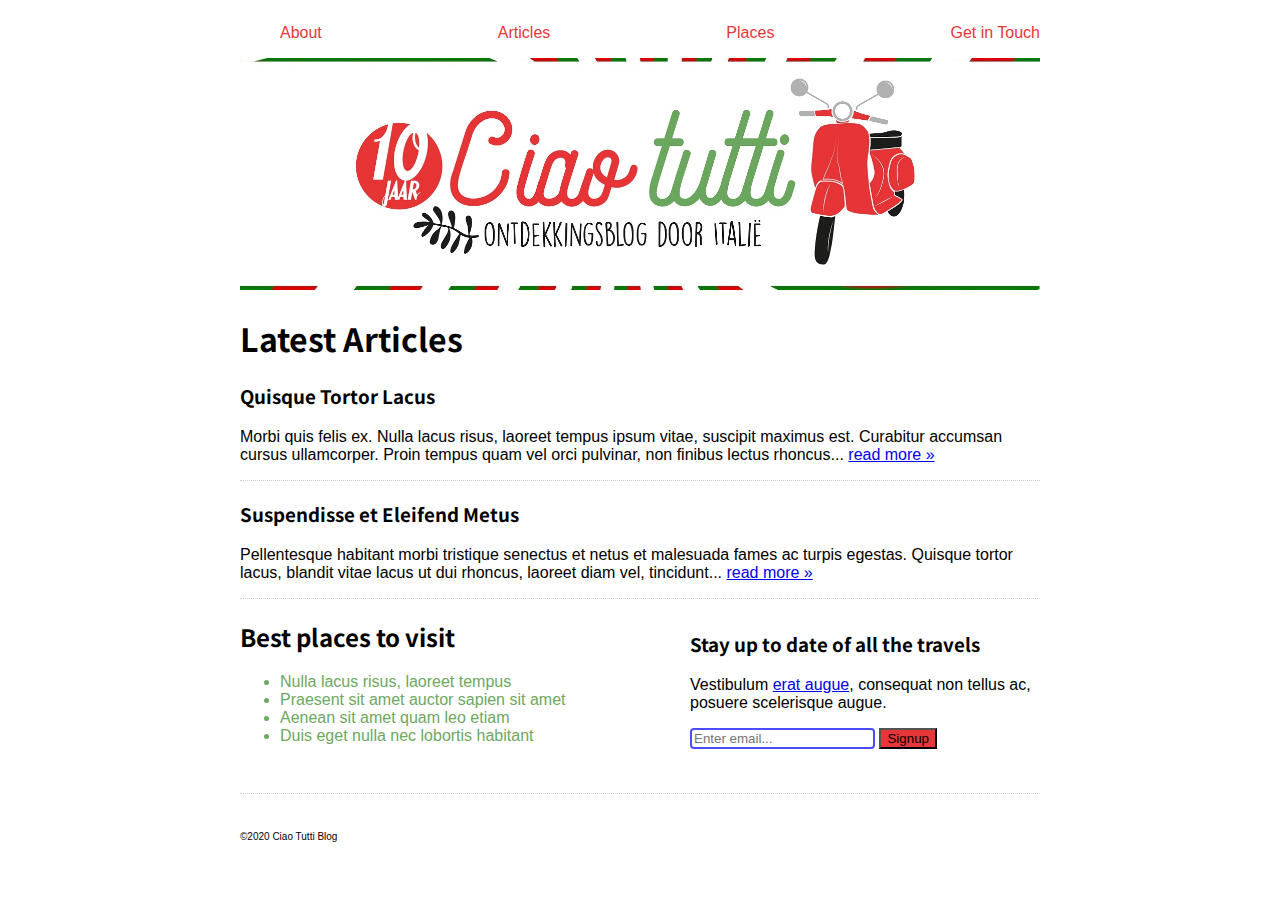
<file: opdracht-1/index.html>
<!DOCTYPE html>
<html lang="en">
<head>
    <meta charset="UTF-8">
    <link rel="stylesheet" href="base/base-styles.css">
    <link rel="stylesheet" href="styles.css">
    <title>Opdracht 1 - selectors</title>
</head>
<body>
    <div class="wrapper">
        <header>
            <nav>
                <ul>
                    <li><a href="https://ciaotutti.nl/about">About</a></li>
                    <li><a href="https://ciaotutti.nl/articles">Articles</a></li>
                    <li><a href="https://ciaotutti.nl/places">Places</a></li>
                    <li><a href="https://ciaotutti.nl/contact">Get in Touch</a></li>
                </ul>
            </nav>
        </header>

        <img id=image src="assets/header-image.jpg" alt="Tutti" width="100">

        <main>
            <h1>Latest Articles</h1>
            <article>
                <h3>Quisque Tortor Lacus</h3>
                <p>Morbi quis felis ex. Nulla lacus risus, laoreet tempus ipsum vitae, suscipit maximus est. Curabitur accumsan cursus ullamcorper. Proin tempus quam vel orci pulvinar, non finibus lectus rhoncus... <a href="#">read more &raquo;</a></p>
            </article>
            <article>
                <h3>Suspendisse et Eleifend Metus</h3>
                <p>Pellentesque habitant morbi tristique senectus et netus et malesuada fames ac turpis egestas. Quisque tortor lacus, blandit vitae lacus ut dui rhoncus, laoreet diam vel, tincidunt... <a href="#">read more &raquo;</a></p>
            </article>

            <div>
                <div class="places-to-visit">
                    <h2>Best places to visit</h2>
                    <ul>
                        <li>Nulla lacus risus, laoreet tempus</li>
                        <li>Praesent sit amet auctor sapien sit amet</li>
                        <li>Aenean sit amet quam leo etiam</li>
                        <li>Duis eget nulla nec  lobortis habitant</li>
                    </ul>
                </div>
                <div class="subscribe">
                    <h3>Stay up to date of all the travels</h3>
                    <p>Vestibulum <a href="#">erat augue</a>, consequat non tellus ac, posuere scelerisque augue.</p>
                    <input type="text" placeholder="Enter email...">
                    <input type="submit" value="Signup">
                </div>
            </div>
        </main>

        <footer>
            <span class="copyright">&copy;2020 Ciao Tutti Blog</span>
        </footer>
    </div>
</body>
</html>
</file>
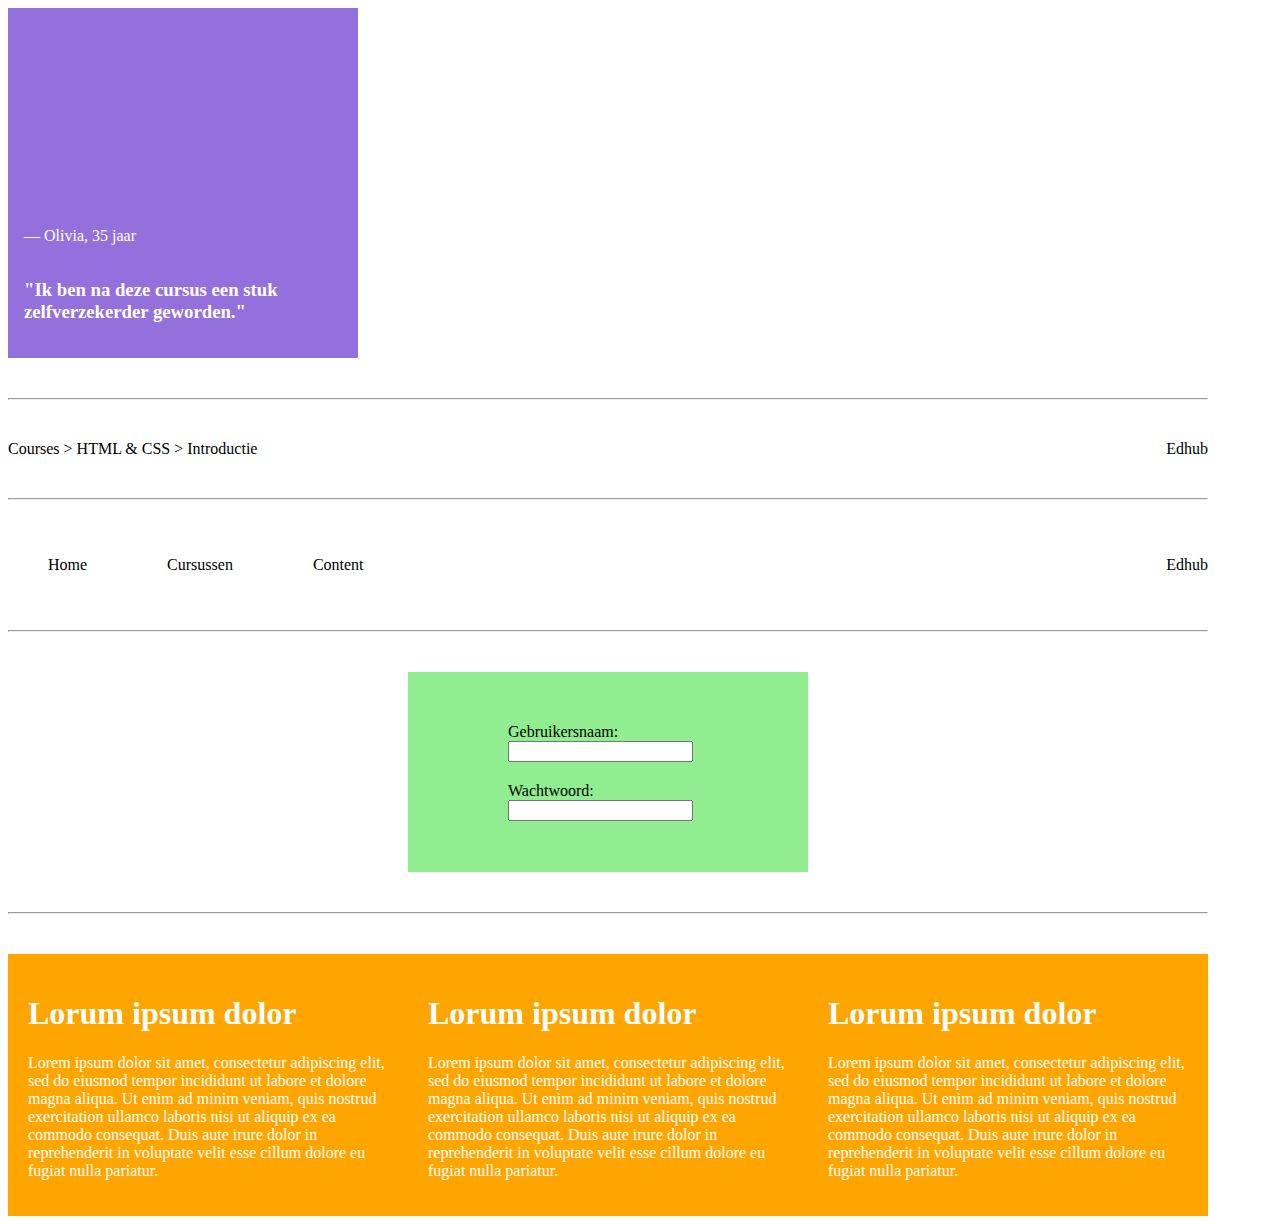
<file: opdracht-2/index.html>
<!DOCTYPE html>
<html lang="en">
<head>
    <meta charset="UTF-8">
    <link rel="stylesheet" href="base/base-styles.css">
    <link rel="stylesheet" href="styles.css">
    <title>Opdracht 2 - Flexbox</title>
</head>
<body>
    <!--    OPDRACHT 2.1    -->
    <div class="one">
        <p>&mdash; Olivia, 35 jaar</p>
        <h3>"Ik ben na deze cursus een stuk zelfverzekerder geworden."</h3>
    </div>

    <hr />

    <!--    OPDRACHT 2.2    -->
    <div class="two">
        <div>
            <span>Courses ></span>
            <span>HTML & CSS ></span>
            <span>Introductie</span>
        </div>
        <div>Edhub</div>
    </div>

    <hr />

    <!--    OPDRACHT 2.3    -->
    <div class="three">
        <ul class="list">
            <li>Home</li>
            <li>Cursussen</li>
            <li>Content</li>
        </ul>
        <div>Edhub</div>
    </div>

    <hr />

    <!--    OPDRACHT 2.4    -->
    <div class="four">
        <form class="login">
            <label for="username">
                Gebruikersnaam:
                <input id="username" type="text" name="username"/>
            </label>
            <label for="password">
                Wachtwoord:
                <input id="password" type="password" name="password"/>
            </label>
        </form>
    </div>

    <hr />

    <!--    OPDRACHT 2.5    -->
    <div class="five">
        <article class="item1">
            <h1>Lorum ipsum dolor</h1>
            <p>Lorem ipsum dolor sit amet, consectetur adipiscing elit, sed do eiusmod tempor incididunt ut labore et dolore magna aliqua. Ut enim ad minim veniam, quis nostrud exercitation ullamco laboris nisi ut aliquip ex ea commodo consequat. Duis aute irure dolor in reprehenderit in voluptate velit esse cillum dolore eu fugiat nulla pariatur. </p>
        </article>
        <article class="item1">
            <h1>Lorum ipsum dolor</h1>
            <p>Lorem ipsum dolor sit amet, consectetur adipiscing elit, sed do eiusmod tempor incididunt ut labore et dolore magna aliqua. Ut enim ad minim veniam, quis nostrud exercitation ullamco laboris nisi ut aliquip ex ea commodo consequat. Duis aute irure dolor in reprehenderit in voluptate velit esse cillum dolore eu fugiat nulla pariatur. </p>
        </article>
        <article class="item2">
            <h1>Lorum ipsum dolor</h1>
            <p>Lorem ipsum dolor sit amet, consectetur adipiscing elit, sed do eiusmod tempor incididunt ut labore et dolore magna aliqua. Ut enim ad minim veniam, quis nostrud exercitation ullamco laboris nisi ut aliquip ex ea commodo consequat. Duis aute irure dolor in reprehenderit in voluptate velit esse cillum dolore eu fugiat nulla pariatur. </p>
        </article>
    </div>
</body>
</html>
</file>
<file: opdracht-1/base/base-styles.css>
/* --------- VERANDER NIETS IN DIT BESTAND ----------*/

@import url('https://fonts.googleapis.com/css2?family=Noto+Sans+JP:wght@300;500&display=swap');

body {
    font-family: Arial, Tahoma, sans-serif;
    display: flex;
    justify-content: center;
}

.wrapper {
    max-width: 800px;
}

nav ul {
    list-style-type: none;
    display: flex;
    justify-content: space-between;
}

article {
    border-bottom: 1px dotted hsl(4, 0%, 82%);
}

footer {
    border-top: 1px dotted hsl(4, 0%, 82%);
    margin: 32px 0;
    padding: 32px 0;
}

main > div {
    display: flex;
    justify-content: space-between;
    align-items: center;
}

.subscribe,
.places-to-visit {
    width: 350px;
}
</file>
<file: opdracht-1/styles.css>
/* ======================================================
   OEFENEN MET CSS SELECTORS
========================================================= */

/* 0: Voorbeeld: maak de achtergrondkleur van de pagina wit */

body {
    background-color: hsl(0, 0%, 100%);
}

/* 1.1 Geef de 'img' tag in the header een ID en zet zijn breedte op 100% */
#image {
    width: 100%;
}


/* 1.2 Verander de kleur van alle list items in de unordered list naar hsl(110, 29%, 52%) */
ul {
    color: hsl(110, 29%, 52%);
}


/* 1.3 Geef de 'span' tag in de footer een beschrijvende class name en maak de lettergrootte kleiner  */
.copyright {
    font-size: 10px;
}


/* 1.4 Haal de text-decoration van navigatie-links weg, geef onbezochte links de kleur hsl(359, 79%, 56%) en verander de kleur wanneer de gebruiker er overheen hovert. */

nav a {
    text-decoration: none;
}
nav a:link {
color: hsl(359, 79%, 56%);
}
nav a:hover {
color: hsl(0, 0%, 0%);
}


/* 1.5 Maak een hover- en visited stijl voor alle links in 'main'. */
main a:visited {
    color: hsl(110, 29%, 72%);
}
main a:hover {
    color: hsl(359, 79%, 76%);
}


/* Verander de achtergrond van de SignUp button. Tip: https://developer.mozilla.org/en-US/docs/Web/CSS/Attribute_selectors  */
input[type="submit"] {
    background-color: hsl(359, 79%, 56%);
}


/* Geef het tekst-veld een blauwe rand wanneer hij in focus is */
input[type="text"] {
    border-style: solid;
    border-width: 2px;
    border-color: hsl(240, 100%, 65%);
    border-radius: 4px;
}

/* Target alle heading tags op de pagina en zet hun font-family op 'Noto Sans JP', sans-serif */
h1,
h2,
h3 {
    font-family: Noto Sans JP, sans-serif;
}
</file>
<file: opdracht-2/base/base-styles.css>
/* --------- VERANDER NIETS IN DIT BESTAND ----------*/

hr {
    margin: 40px 0;
}

body {
    max-width: 1200px;
}

.one {
    background-color: mediumpurple;
    color: white;
    width: 350px;
    height: 350px;
    padding: 16px;
}

form {
    width: 400px;
    height: 200px;
    background-color: lightgreen;
}

form label {
    margin: 10px 0;
    width: 200px;
}

article {
    background-color: orange;
    color: white;
    padding: 20px;
}
</file>
<file: opdracht-2/styles.css>
/* ======================================================
   OEFENEN MET FLEXBOX
========================================================= */

/* Schrijf hier  jouw CSS! */
* {
    box-sizing: border-box;
    /*padding: 0;*/
    /*margin: 0;*/
}
/*body {*/
/*    width: 1200px;*/
/*}*/

/*___Opdracht 2.1___*/
.one {
    color: white;
    background-color: mediumpurple;
    display: flex;
    flex-direction: column;
    justify-content: flex-end;
}


/*___Opdracht 2.2___*/
/*Reusable*/
.two {
    display: flex;
    /*__Default settings flexbox__:*/
    /*flex-direction: row;*/
    justify-content: space-between;
    align-items: center;
}


/*___Opdracht 2.3___*/
/*Reusable*/
.three {
    display: flex;
    flex-direction: row;
    justify-content: space-between;
    align-items: center;
}
.list {
    display: flex;
    list-style-type: none;
    gap: 5em;
}


/*___Opdracht 2.4___*/
.four {
    display: flex;
    justify-content: center;
}
.login {
    display: flex;
    flex-direction: column;
    justify-content: center;
    align-items: center;
}
#username,
#password {
    /*align-self: center;*/
    width: 25ch;
}


/*___Opdracht 2.5___*/
.five {
    display: flex;
    flex-wrap: wrap;
}

article {
    flex-basis: 300px;
    flex-grow: 1;
}

.item1 {
    flex-shrink: 0;
}
</file>
